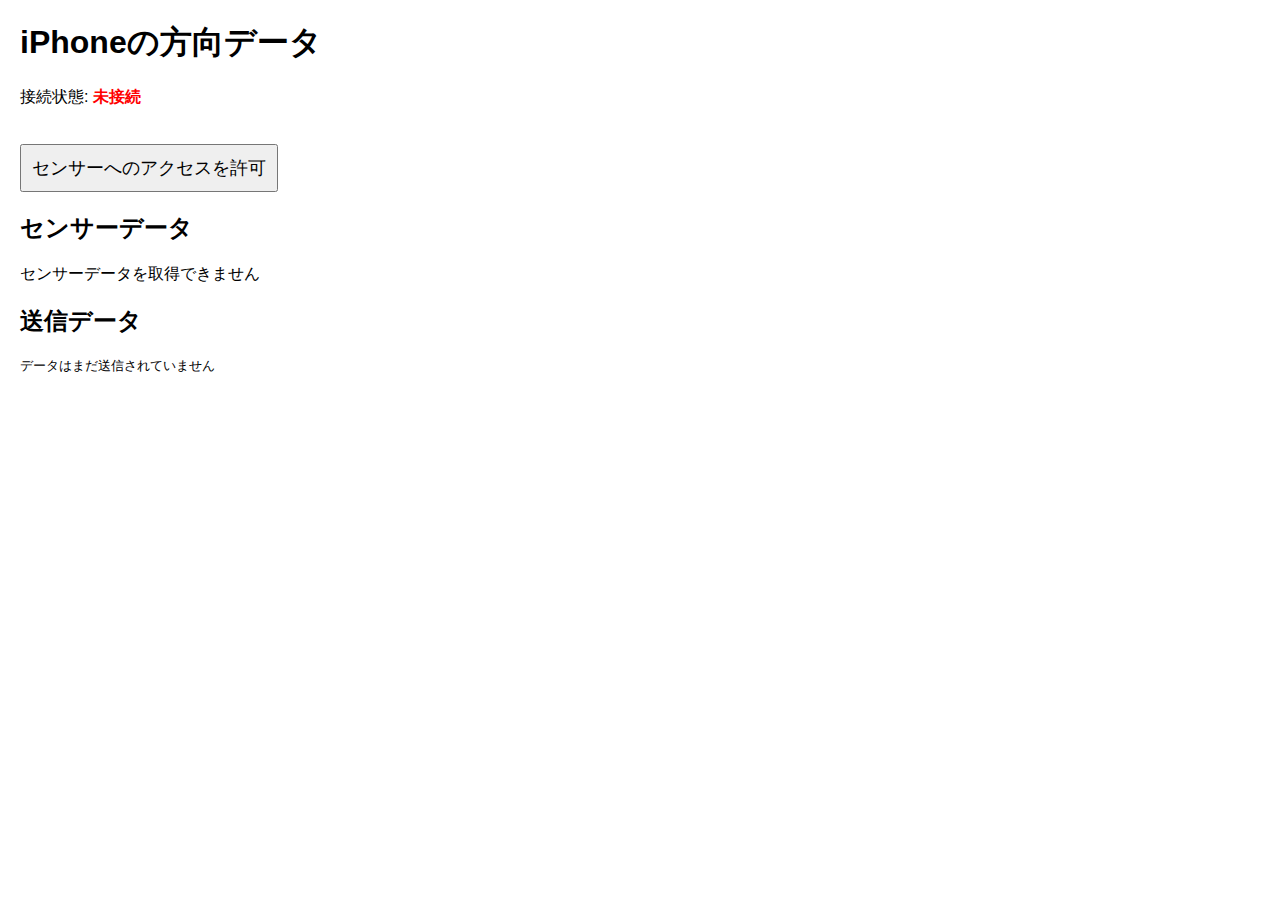
<file: claude-imu-ros2/index.html>
<!DOCTYPE html>
<html lang="ja">
<head>
    <meta charset="UTF-8">
    <meta name="viewport" content="width=device-width, initial-scale=1.0">
    <title>iPhone方向センサー</title>
    <style>
        body { font-family: Arial, sans-serif; margin: 20px; }
        .status { font-weight: bold; }
        .connected { color: green; }
        .disconnected { color: red; }
        #start-button, #reconnect-button { font-size: 18px; padding: 10px; margin-top: 20px; }
    </style>
</head>
<body>
    <h1>iPhoneの方向データ</h1>
    <p>接続状態: <span id="connection-status" class="status disconnected">未接続</span></p>
    <button id="start-button">センサーへのアクセスを許可</button>
    <button id="reconnect-button" style="display: none;">再接続</button>
    <h2>センサーデータ</h2>
    <p id="orientation">センサーデータを取得できません</p>
    <h2>送信データ</h2>
    <pre id="sent-data">データはまだ送信されていません</pre>

    <script>
        const connectionStatus = document.getElementById('connection-status');
        const orientationDisplay = document.getElementById('orientation');
        const sentDataDisplay = document.getElementById('sent-data');
        const startButton = document.getElementById('start-button');
        const reconnectButton = document.getElementById('reconnect-button');
        let socket;

        function connectWebSocket() {
            // WSSを使用するようにアドレスを変更
            // 注意: 適切な証明書が設定されたサーバーのアドレスに変更してください
            socket = new WebSocket('wss://192.168.10.10:9090');

            socket.onopen = () => {
                console.log('ROS2 WebSocketサーバーに接続しました');
                connectionStatus.textContent = '接続済み';
                connectionStatus.classList.remove('disconnected');
                connectionStatus.classList.add('connected');
                reconnectButton.style.display = 'none';
            };

            socket.onclose = () => {
                console.log('ROS2 WebSocketサーバーから切断されました');
                connectionStatus.textContent = '切断';
                connectionStatus.classList.remove('connected');
                connectionStatus.classList.add('disconnected');
                reconnectButton.style.display = 'inline-block';
            };

            socket.onerror = (error) => {
                console.error('WebSocket エラー:', error);
                connectionStatus.textContent = 'エラー';
                connectionStatus.classList.remove('connected');
                connectionStatus.classList.add('disconnected');
                reconnectButton.style.display = 'inline-block';
            };
        }

        function handleOrientation(event) {
            const roll = event.gamma;
            const pitch = event.beta;
            const yaw = event.alpha;

            orientationDisplay.textContent = `ロール10: ${roll?.toFixed(2) ?? 'N/A'}°, ピッチ: ${pitch?.toFixed(2) ?? 'N/A'}°, ヨー: ${yaw?.toFixed(2) ?? 'N/A'}°`;

            if (roll !== null && pitch !== null && yaw !== null) {
                const data = { roll, pitch, yaw };
                const jsonData = JSON.stringify(data);
                if (socket && socket.readyState === WebSocket.OPEN) {
                    socket.send(jsonData);
                    sentDataDisplay.textContent = jsonData;
                } else {
                    sentDataDisplay.textContent = "WebSocket接続がありません。データを送信できません。";
                }
            } else {
                sentDataDisplay.textContent = "有効なセンサーデータがありません";
            }
        }

        startButton.addEventListener('click', () => {
            if (typeof DeviceOrientationEvent !== 'undefined' && typeof DeviceOrientationEvent.requestPermission === 'function') {
                // iOS 13+ デバイス
                DeviceOrientationEvent.requestPermission()
                    .then(permissionState => {
                        if (permissionState === 'granted') {
                            window.addEventListener('deviceorientation', handleOrientation);
                            startButton.style.display = 'none';
                            connectWebSocket();
                        } else {
                            alert('センサーへのアクセスが拒否されました。');
                        }
                    })
                    .catch(console.error);
            } else {
                // 他のデバイスまたは古いiOS
                window.addEventListener('deviceorientation', handleOrientation);
                startButton.style.display = 'none';
                connectWebSocket();
            }
        });

        reconnectButton.addEventListener('click', () => {
            connectWebSocket();
        });
    </script>
</body>
</html>
</file>
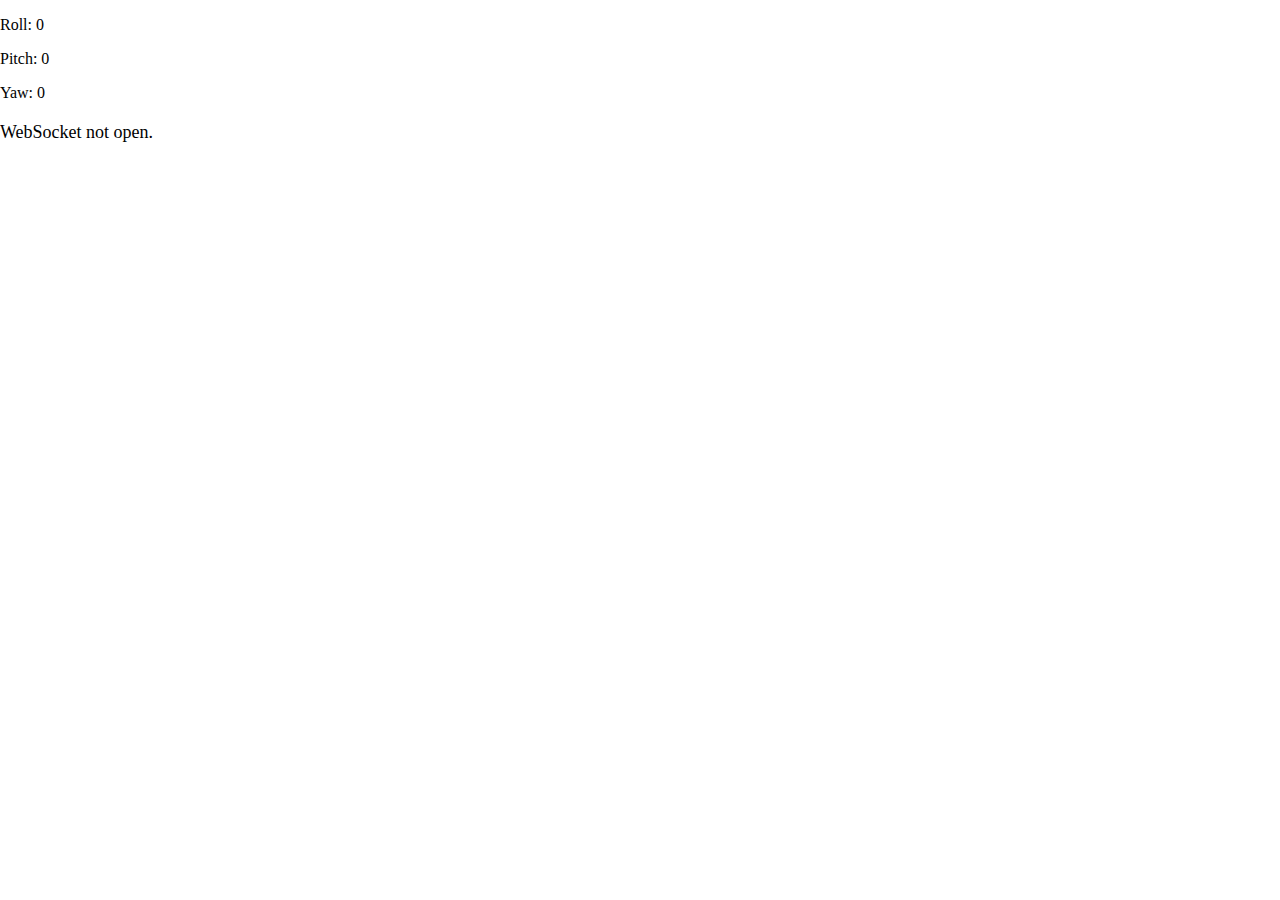
<file: imu-ros2/index.html>
<!DOCTYPE html>
<html>
<head>
<meta http-equiv="Content-Type" content="text/html; charset=utf-8" />
<meta name="viewport" content="width=device-width, user-scalable=no, minimum-scale=1.0, maximum-scale=1.0">
<title>vrmvViewer</title>

<!-- css -->
<style>
body {
    margin: 0px;
    padding: 0px;
    background: #ffffff;
}
#video {
    display: block;
    width: 100%;
}
.canvas_wrap {
    position: relative;
    width: 100%;
    margin: 0px;
    padding: 0px;
    overflow: hidden;
    background-color: #000;
}
.canvas_box {
    position: fixed;
    width: 100%;
    height: 100%;
    margin: 0px;
    padding: 0px;
    top: 0;
    left: 0;
    overflow: hidden;
    background-color: #000;
}
#canvas_main {
    width: 100%;
    height: 100%;
    margin: 0px;
    padding: 0px;
}
.canvas_start {
    position: absolute;
    top: 0;
    left: 0;
    right: 0;
    bottom: 0;
    margin: auto;
    background-color: #0066cc;
    opacity: 0.5;
    display: none;
}
.canvas_start .inner {
    position: absolute;
    top: 0;
    left: 0;
    right: 0;
    bottom: 0;
    margin: auto;
    display: table;
    width: 100%;
    height: 100vh;
}
.canvas_start .inner p {
    display: table-cell;
    vertical-align: middle;
    text-align: center;
    color: #ffffff;
}
.canvas_loader {
    position: absolute;
    top: 0;
    left: 0;
    right: 0;
    bottom: 0;
    margin: auto;
    background-color: #00cc66;
    display: none;
}
.canvas_loader .inner {
    position: absolute;
    top: 0;
    left: 0;
    right: 0;
    bottom: 0;
    margin: auto;
    display: table;
    width: 100%;
    height: 100vh;
}
.canvas_loader .inner p {
    display: table-cell;
    vertical-align: middle;
    text-align: center;
    color: #ffffff;
}
#status {
    font-size: 18px;
    margin-top: 20px;
}
</style>

<!-- js -->
<script src="js/jquery-1.11.2.min.js"></script>
<script src="js/three/three.min.js"></script>
<script src="js/three/DeviceOrientationControls.js"></script>
<script src="js/three/OrbitControls.js"></script>
<script src="js/three/Detector.js"></script>
<script src="js/panoramaViewer.js"></script>
<script>
jQuery(function(){
    $(window).on("load",function(){
        $("#canvas_main").panoramaViewer({
            src         : "src/texture.jpg",
            rotationY   : 330
        });
    });
});
</script>

</head>
<body>
<p id="samurai_x">Waiting...</p>
<p id="samurai_y">Waiting...</p>
<p id="samurai_z">Waiting...</p>
<p id="status">Connecting to WebSocket...</p>
<video id="video" autoplay playsinline></video>
<script src="index.js"></script>
</body>
</html>
</file>
